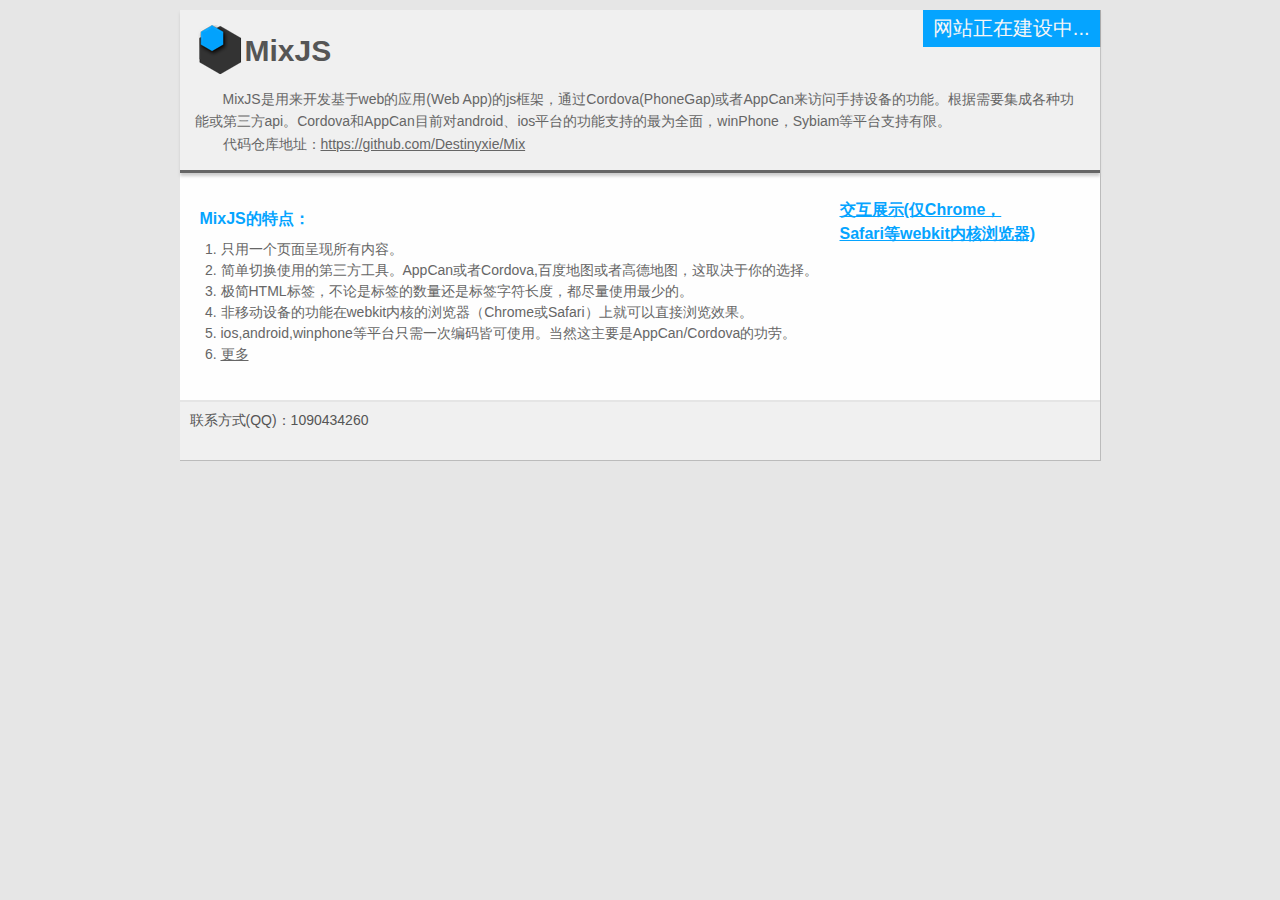
<file: index.html>
<!DOCTYPE html PUBLIC "-//W3C//DTD XHTML 1.0 Transitional//EN" "http://www.w3.org/TR/xhtml1/DTD/xhtml1-transitional.dtd">
<head>
<meta http-equiv="Content-Type" content="text/html; charset=utf-8" />
<title>MixJS - Web App js framework work with Cordova(PhoneGap) or AppCan</title>
<meta name="keywords" content="webapp,javascript,jsframework,cordova,appcan,android,ios,winphone">
<link rel="stylesheet" href="css/index.css"/>
</head>
<body>
	<div id="wrap">
		<div id="head">
			<h3>MixJS</h3>
			<div class="buid">网站正在建设中...</div>
			<p>MixJS是用来开发基于web的应用(Web App)的js框架，通过Cordova(PhoneGap)或者AppCan来访问手持设备的功能。根据需要集成各种功能或第三方api。Cordova和AppCan目前对android、ios平台的功能支持的最为全面，winPhone，Sybiam等平台支持有限。</p>
			<p>代码仓库地址：<a target='blank' href='https://github.com/Destinyxie/Mix'>https://github.com/Destinyxie/Mix</a></p>
		</div>
		<div id="cont" class="clear">
			<div id="cons">
				<h3>MixJS的特点：</h3>
				<ol>
					<li>只用一个页面呈现所有内容。</li>
					<li>简单切换使用的第三方工具。AppCan或者Cordova,百度地图或者高德地图，这取决于你的选择。</li>
					<li>极简HTML标签，不论是标签的数量还是标签字符长度，都尽量使用最少的。</li>
					<li>非移动设备的功能在webkit内核的浏览器（Chrome或Safari）上就可以直接浏览效果。</li>
					<li>ios,android,winphone等平台只需一次编码皆可使用。当然这主要是AppCan/Cordova的功劳。</li>
					<li class="more">更多</li>
				</ol>
			</div>
			<h3 id="emul">交互展示(仅Chrome，Safari等webkit内核浏览器)</h3>
			<div class="frame">
			</div>
		</div>
		<div id="foot">
			联系方式(QQ)：1090434260
		</div>
	</div>
</body>
<script src="js/jquery-1.8.3.min.js"></script>
<script src="js/index.js"></script>
</html>
</file>
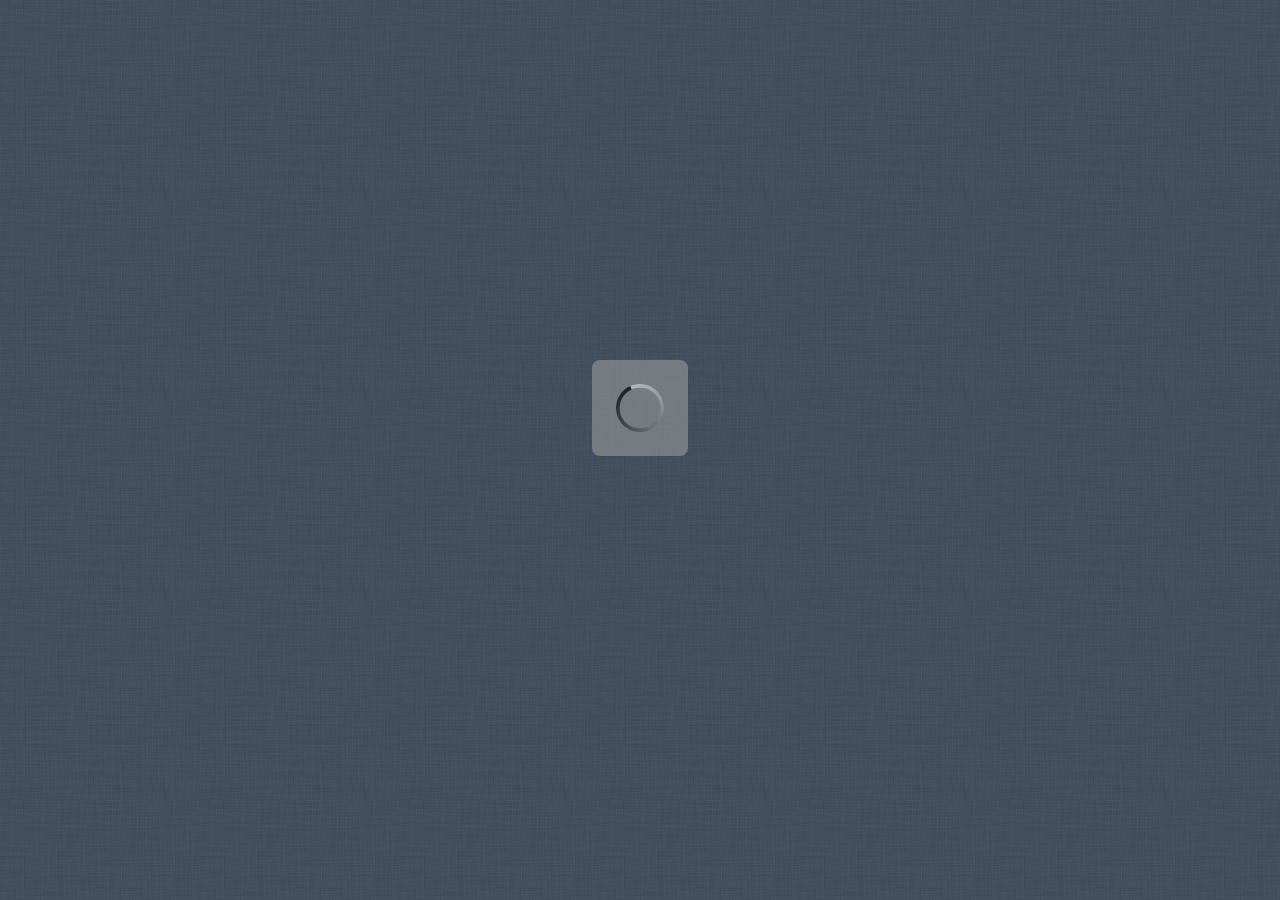
<file: adi/index.html>
<!DOCTYPE html>
<html>
    <head>
        <title>111</title>
        <meta charset="utf-8">
        <meta name="viewport" content="target-densitydpi=device-dpi, width=device-width, initial-scale=1, user-scalable=no, minimum-scale=1.0, maximum-scale=1.0">
        <meta name="apple-mobile-web-app-capable" content="yes">
		<meta name="apple-mobile-web-app-status-bar-style" content="black">
		<link rel="stylesheet" href="css/adidas-min.css">
    </head>
    
    <body class="um-vp c-wh bg">
		<div id="pageWraper" class="up ub ub-ver" >
		</div>
    </body>
	<script src="js/adidas-min.js"></script>
	<script src="http://api.map.baidu.com/api?v=1.3" type="text/javascript"></script>
</html>
</file>
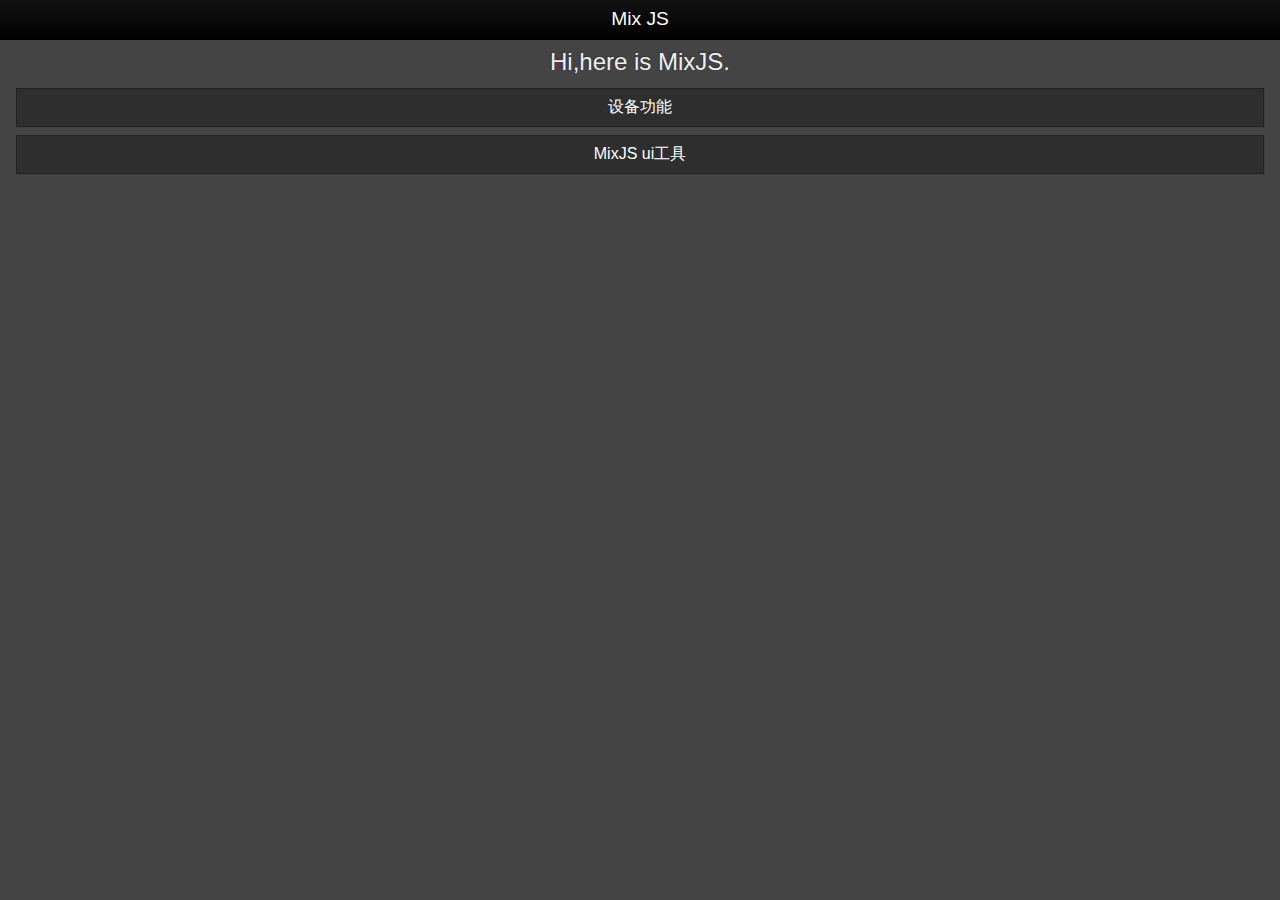
<file: mix.html>
<!DOCTYPE html>
<html>
<head>
<meta http-equiv="Content-Type" content="text/html; charset=utf-8" />
<title>MixJS - Web App js framework work with Cordova(PhoneGap) or AppCan</title>
<meta name="keywords" content="webapp,javascript,jsframework,cordova,appcan,android,ios,winphone">
<meta name="viewport" content="target-densitydpi=device-dpi, width=device-width, initial-scale=1, user-scalable=no, minimum-scale=1.0, maximum-scale=1.0">
<meta name="apple-mobile-web-app-capable" content="yes">
<meta name="apple-mobile-web-app-status-bar-style" content="black-translucent">
<link rel="stylesheet" href="css/5c7518c6.main.css"/>
<script src="js/67c5663d.main.built.js"></script>
</head>
<body>
<b id="page"></b>
</body>
</html>
</file>
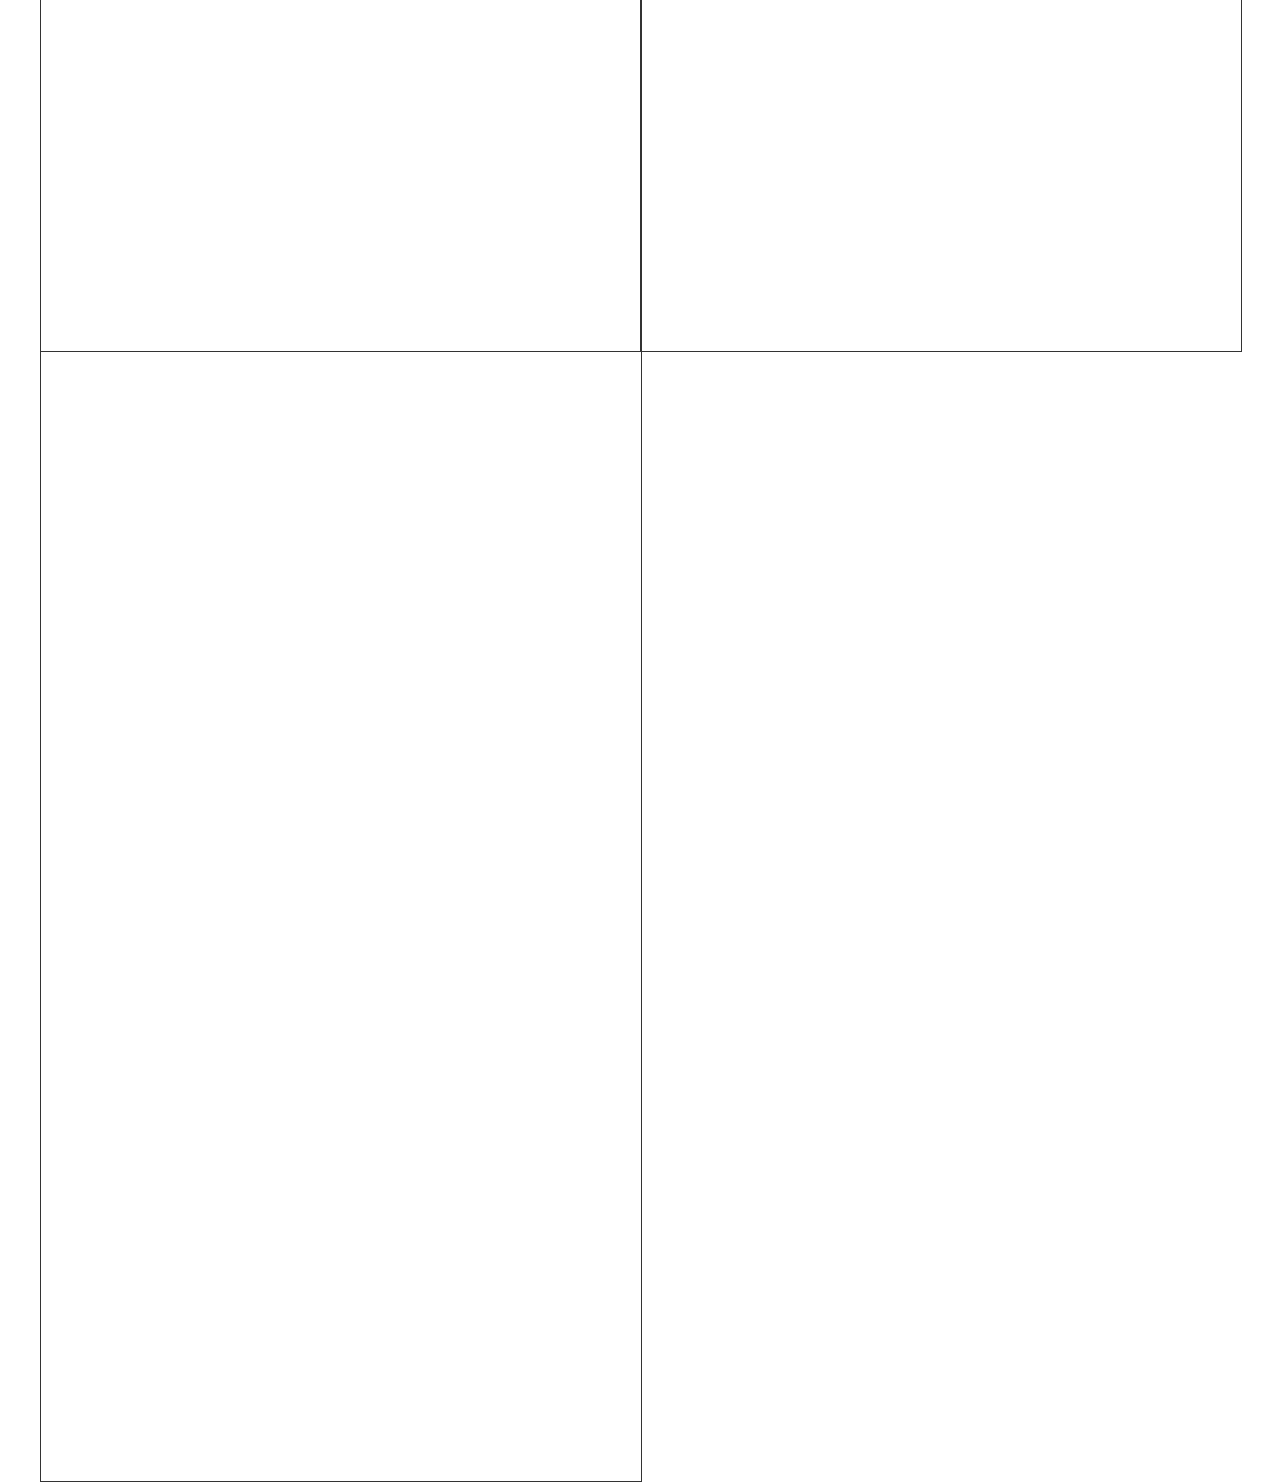
<file: bp/index-f.html>
<!DOCTYPE HTML>
<html class="page_index">
<head>
	<meta http-equiv="Content-Type" content="text/html; charset=utf-8">
	<title></title>
	<style type="text/css">
		*{margin: 0;padding: 0}
		html,body{height: 100%}
		.wrap{width: 1200px;margin: 0 auto;position: relative;}
		iframe{position: absolute;top:-550px;border: 1px solid #333;z-index: 2;}
		#if2{left: 600px;top: -500px;}
		#if3{top: -20px;z-index:1;}
	</style>
</head>
<body>
<div class="wrap">
	<iframe id="if1" src="http://esf.sh.soufun.com/house/a21/" width="600" height="900"></iframe>
	<iframe id="if2" src="http://sh.58.com/fengxiansh/ershoufang/0/" width="600" height="850"></iframe>
	<iframe id="if3" src="http://sh.ganji.com/fang5/fengxian/a1/" width="600" height="1500"></iframe>
</div>
<script type="text/javascript">
	function $(id) {
		return document.getElementById(id);
	}
	setInterval(function(){
		$('if1').src="http://esf.sh.soufun.com/house/a21/";
		$('if2').src="http://sh.58.com/fengxiansh/ershoufang/0/";
		$('if3').src="http://sh.ganji.com/fang5/fengxian/a1/";
	},10000);
</script>
</body>
</html>
</file>
<file: css/index.css>
/*common style*/
*{
	padding: 0;
	margin: 0;
}
body{
	font-size: 16px;
	font-family: Microsoft YaHei,Helvetica,Arial,Georgia, sans-serif;
	background: #e6e6e6;
	color: #333;
	padding: 10px 0;
}
.clear:before, .clear:after {
	content:"";
	display:table;
}
.clear:after,.clear:before {
	clear:both;
}
.clear {
	zoom:1; /* IE < 8 */
}
h3{
	font-size: 16px
}

/*layout*/
#wrap{
	position: relative;
	width: 920px;
	margin: 0 auto;
	background: #fefefe;
	border-right: 1px solid #bbb;
	border-bottom: 1px solid #bbb;
}
#head{
	position: relative;
	border-bottom: 3px solid #666;
	padding: 15px;
	-webkit-box-shadow: 0 3px 3px #ccc;
	-moz-box-shadow: 0 3px 3px #ccc;
	box-shadow: 0 3px 3px #ccc;
	background: #f0f0f0 url(../image/icon_m.png) no-repeat 15px 15px;
}
#head h3{
	color: #555;
	font-size: 30px;
	padding: 9px 0 20px 50px;
}
#head .buid{
	position: absolute;
	right: -1px;
	top: 0;
	border-right: 1px solid #aaa;
	color: #f6f6f6;
	padding: 5px 10px;
	background: #05a4ff;
	font-size: 20px;
}
#head p{
	color: #666;
	font-size: 14px;
	line-height: 1.6em;
	text-indent: 2em;
}
#head a{
	color: #666;
}
#head a:hover{
	color: #444;
}
#cont{
	padding: 25px 10px
}
#cont h3{
	color: #05a4ff;
	padding-bottom: 10px;
}
#cont b{
	padding: 0 5px;
	font-size: 18px;
}
#cons{
	float: left;
	width: 630px;
	margin: 10px;
	line-height: 1.5em;
	color: #666;
	font-size: 14px;
}
#emul{
	cursor: pointer;
	text-decoration: underline;
	float: left;
	line-height: 1.5em;
	width: 200px;
}
#emul:hover{
	color: #0584ff;
}
#cons ol{
	padding-left: 1.5em;
}
#cons .more{
	text-decoration: underline;
	cursor: pointer;
}
#cons .more:hover{
	color: #444;
}
#cont .frame{
	position: absolute;
	opacity: 0;
	width: 300px;
	height: 540px;
	padding: 30px 20px;
	background: #999;
	-webkie-border-radius: 30px;
	-moz-border-radius: 30px;
	border-radius: 30px;
	border: 3px solid #444;
	-webkit-box-shadow: 2px 2px 10px #888;
	-moz-box-shadow: 2px 2px 10px #888;
	box-shadow: 2px 2px 10px #888;
	cursor: move;
	left: 290px;
	top: -600px;
}
#cont .frame_mask{
	position: absolute;
	width: 300px;
	height: 340px;
	padding-top: 200px;
	left: 20px;
	top: 30px;
	color: #fff;
	text-align: center;
	font-size: 16px;
	line-height: 2em;
	overflow: hidden;
	background: #555 url(../image/icon.png) no-repeat 50% 20%;
}
#cont iframe{
	width: 100%;
	height: 100%;
	border: 1px solid #bbb;
	border-top-color: #666;
	border-left-color: #666;
}
#foot{
	color: #555;
	background: #f0f0f0;
	border-top: 2px solid #e5e5e5;
	font-size: 14px;
	padding: 10px 10px 30px;
}
</file>
<file: adi/css/adidas-min.css>
*{margin:0;padding:0;}div{outline:0!important;-webkit-text-size-adjust:none;-webkit-tap-highlight-color:rgba(0,0,0,0);position:relative;}ul,li{list-style:none;}.uc-tl{-webkit-border-top-left-radius:.6em;border-top-left-radius:.6em;}.uc-tr{-webkit-border-top-right-radius:.6em;border-top-right-radius:.6em;}.uc-bl{-webkit-border-bottom-left-radius:.6em;border-bottom-left-radius:.6em;}.uc-br{-webkit-border-bottom-right-radius:.6em;border-bottom-right-radius:.6em;}.uc-t{-webkit-border-top-left-radius:.6em;border-top-left-radius:.6em;-webkit-border-top-right-radius:.6em;border-top-right-radius:.6em;}.uc-b{-webkit-border-bottom-left-radius:.6em;border-bottom-left-radius:.6em;-webkit-border-bottom-right-radius:.6em;border-bottom-right-radius:.6em;}.uc-r{-webkit-border-top-right-radius:.6em;border-top-right-radius:.6em;-webkit-border-bottom-right-radius:.6em;border-bottom-right-radius:.6em;}.uc-l{-webkit-border-top-left-radius:.6em;border-top-left-radius:.6em;-webkit-border-bottom-left-radius:.6em;border-bottom-left-radius:.6em;}.uc-a{-webkit-border-radius:.6em;border-radius:.6em;}.uc-n{-webkit-border-radius:0;border-radius:0;}.uc-tl1{-webkit-border-top-left-radius:.3em;border-top-left-radius:.3em;}.uc-tr1{-webkit-border-top-right-radius:.3em;border-top-right-radius:.3em;}.uc-bl1{-webkit-border-bottom-left-radius:.3em;border-bottom-left-radius:.3em;}.uc-br1{-webkit-border-bottom-right-radius:.3em;border-bottom-right-radius:.3em;}.uc-t1{-webkit-border-top-left-radius:.3em;border-top-left-radius:.3em;-webkit-border-top-right-radius:.3em;border-top-right-radius:.3em;}.uc-b1{-webkit-border-bottom-left-radius:.3em;border-bottom-left-radius:.3em;-webkit-border-bottom-right-radius:.3em;border-bottom-right-radius:.3em;}.uc-r1{-webkit-border-top-right-radius:.3em;border-top-right-radius:.3em;-webkit-border-bottom-right-radius:.3em;border-bottom-right-radius:.3em;}.uc-l1{-webkit-border-top-left-radius:.3em;border-top-left-radius:.3em;-webkit-border-bottom-left-radius:.3em;border-bottom-left-radius:.3em;}.uc-a1{-webkit-border-radius:.3em;border-radius:.3em;}.uc-a3{-webkit-border-radius:.4em;border-radius:.4em;}.uc-a2{-webkit-border-radius:1.2em;border-radius:1.2em;}.uc-tl,.uc-tr,.uc-bl,.uc-br,.uc-t,.uc-b,.uc-r,.uc-l,.uc-a,.uc-n,.uc-tl1,.uc-tr1,.uc-bl1,.uc-br1,.uc-t1,.uc-b1,.uc-r1,.uc-l1,.uc-a1,.uc-a2,,.uc-a3{-webkit-background-clip:padding-box;background-clip:padding-box;}.us{-webkit-box-shadow:0 1px 4px rgba(0,0,0,.3);box-shadow:0 1px 4px rgba(0,0,0,.3);}.us1{-webkit-box-shadow:0 1px 4px rgba(120,120,120,.3);box-shadow:0 1px 4px rgba(120,120,120,.3);}.us-i{-webkit-box-shadow:inset 0 2px 3px rgba(0,0,0,.4);box-shadow:inset 0 2px 3px rgba(0,0,0,.4);}.uts{text-shadow:0 2px 2px #000;}.um,.um body{height:100%;padding:0;margin:0;}.um-vp{margin:0;padding:0;overflow-x:hidden;-webkit-text-size-adjust:none;-webkit-tap-highlight-color:rgba(0,0,0,0);-webkit-user-select:none;}.um-vp .up{top:0;left:0;width:100%;min-height:100%;max-height:100%;position:absolute;border:0;}.uh,.uf{display:block;width:100%;}.up .uh,.up .uf{position:relative;}.uh .ut,.uf .ut{padding:.6em 1em .8em;margin:0;}.ufl{float:left!important;}.ufr{float:right!important;}.ulev2{font-size:1.4em!important;}.ulev1{font-size:1.2em!important;}.ulev0{font-size:1.0em!important;}.ulev-1{font-size:.8em!important;}.ulev-2{font-size:.6em!important;}.ulim{max-width:5em;text-overflow:ellipsis;white-space:nowrap;overflow:hidden;}.uinl{display:inline-block;position:relative;}.uinn{padding:.5em;margin:0;}.uinn1{padding:0 .5em;margin:0;}.uinn2{padding:.5em 1em;margin:0;}.uinn3{padding:.2em;margin:0;}.uinn4{padding:0 .2em;margin:0;}.uinn5{padding:.75em .5em;margin:0;}.umh1{min-height:1em;}.umh2{min-height:1.2em;}.umh3{min-height:1.5em;}.umh4{min-height:2em;}.umh5{min-height:3em;}.umh6{min-height:4em;}.umh7{min-height:1.8em;}.umw1{min-width:1em;}.umw2{min-width:2em;}.umw3{min-width:3em;}.umw4{min-width:4em;}.tx-l{text-align:left;}.tx-r{text-align:right;}.tx-c{text-align:center;}.ut-s{text-overflow:ellipsis;overflow:hidden;white-space:nowrap;outline:0!important;}.uba{border:1px solid;}.uba1{border:2px solid;}.uba2{border:3px solid;}.ubt{border-top:1px solid;}.ubb{border-bottom:1px solid;}.ubl{border-left:1px solid;}.ubr{border-right:1px solid;}.uhide{display:none!important;}.umar-b{margin-bottom:.4em;}.umar-t{margin-top:.4em;}.umar-l{margin-left:.4em;}.umar-r{margin-right:.4em;}.umar-a{margin:.4em;}.uof{overflow:hidden;}.uof-x{overflow-x:hidden;}.uof-y{overflow-y:hidden;}.uabs{position:absolute;left:0;top:0;}.ub{display:-webkit-box!important;display:box!important;position:relative;}.ub-rev{-webkit-box-direction:reverse;box-direction:reverse;}.ub-fh{width:100%;}.ub-fv{height:100%;}.ub-con{position:absolute;width:100%;height:100%;}.ub-ac{-webkit-box-align:center;box-align:center;}.ub-ae{-webkit-box-align:end;box-align:end;}.ub-pc{-webkit-box-pack:center;box-pack:center;}.ub-pe{-webkit-box-pack:end;box-pack:end;}.ub-pj{-webkit-box-pack:justify;box-pack:justify;}.ub-ver{-webkit-box-orient:vertical;box-orient:vertical;}.ub-f1{position:relative;-webkit-box-flex:1;box-flex:1;}.ub-f2{position:relative;-webkit-box-flex:2;box-flex:2;}.ub-f3{position:relative;-webkit-box-flex:3;box-flex:3;}.ub-f4{position:relative;-webkit-box-flex:4;box-flex:4;}.ub-img{-webkit-background-size:contain;background-size:contain;background-repeat:no-repeat;background-position:center;}.ub-img1{-webkit-background-size:cover;background-size:cover;background-repeat:no-repeat;background-position:center;}.ub-img2{background-repeat:repeat-x;background-size:auto 100%;}.ub-img3{background-repeat:repeat-y;background-size:100% auto;}.ub-img4{-webkit-background-size:100% auto;background-size:100% auto;background-repeat:no-repeat;background-position:center;}.ub-img5{-webkit-background-size:auto 100%;background-size:auto 100%;background-repeat:no-repeat;background-position:center;}.ub-img6{background-repeat:no-repeat;background-position:center;}body{font-family:'Microsoft YaHei';color:#FFF;background:#ecf0f3;}h1,h2,h3,h4,h5,h6{font-weight:normal;}.pr{position:relative;}.pa{position:absolute;}input,textarea{outline:none;font-family:'Microsoft YaHei';}img{vertical-align:top;border:none;}strong{font-weight:normal;}.clearfix:before,.clearfix:after{content:"";display:table;}.clearfix:after{clear:both;}.clearfix{zoom:1;}.uinput input,.uinput textarea,.uinput input:active{margin:0;border:0;width:100%;height:100%;-webkit-appearance:none;background-color:transparent;-webkit-tap-highlight-color:rgba(0,0,0,0);outline:none;text-decoration:none;font-size:1em;display:block;}#content{overflow:hidden;}#content>div{width:100%;}.warp,.trade_list{padding:0 .4em;}#header{color:#FFF;height:2.750em;background:-webkit-linear-gradient(top,#4e9cd9,#3a78c3);background:-webkit-gradient(linear,center top,center bottom,from(#4e9cd9),to(#3a78c3));text-shadow:-1px -1px 1px #235487;}#header h1{font-size:1.250em;padding-top:.5em;}.header_btn{height:2em;min-width:1.917em;padding:0 .833em;background:-webkit-linear-gradient(top,#4d9de6,#3477c2);background:-webkit-gradient(linear,center top,center bottom,from(#4d9de6),to(#3477c2));border:1px solid #18549a;-webkit-border-radius:6px;-webkit-box-shadow:inset 0 0 2px rgba(255,255,255,.8),1px 1px 1px rgba(0,0,0,.1);position:absolute;top:.7em;font:normal .833em/2em 'Microsoft YaHei';z-index:10;}.header_btn:active{background:-webkit-linear-gradient(top,#3377c1,#4e9fe8);background:-webkit-gradient(linear,center top,center bottom,from(#3377c1),to(#4e9fe8));}.header_btn img{width:1.769em;}.header_left{left:10px;}.header_right{right:10px;}.header_btn .head_switch{width:.8em;margin:.4em 0 0 .2em;}#footer{background:-webkit-linear-gradient(top,#2c2c2c,#111);background:-webkit-gradient(linear,center top,center bottom,from(#2c2c2c),to(#111));}#nav li{text-align:center;float:left;font-size:.750em;color:#aaa;padding:.3em 0 .2em;}.nav_ico{height:100%;padding-top:2.333em;background-size:2.4em;}#nav li .nav_ico{background-position:top center;background-repeat:no-repeat;}#nav li:first-child .nav_ico{background-image:url(images/prdouct_ico.png);}#nav li:nth-child(2) .nav_ico{background-image:url(images/map_ico.png);}#nav li:nth-child(3) .nav_ico{background-image:url(images/doing_ico.png);}#nav li:last-child .nav_ico{background-image:url(images/more_ico.png);}#nav li.active,#nav li.select{background:-webkit-linear-gradient(top,#121212,#393939);background:-webkit-gradient(linear,center top,center bottom,from(#121212),to(#393939));}#nav li.active:first-child .nav_ico,#nav li.select:first-child .nav_ico{background-image:url(images/prdouct_ico_active.png);color:#51aae6;}#nav li.active:nth-child(2) .nav_ico,#nav li.select:nth-child(2) .nav_ico{background-image:url(images/map_ico_active.png);color:#51aae6;}#nav li.active:nth-child(3) .nav_ico,#nav li.select:nth-child(3) .nav_ico{background-image:url(images/doing_ico_active.png);color:#51aae6;}#nav li.active:last-child .nav_ico,#nav li.select:last-child .nav_ico{background-image:url(images/more_ico_active.png);color:#51aae6;}#nav li.keep_ico .nav_ico{background-image:url(images/keep_ico.png);}#nav li.chat_ico .nav_ico{background-image:url(images/chat_ico.png);}#nav li.share_ico .nav_ico{background-image:url(images/share_ico.png);}#nav li.keep_ico.active .nav_ico,#nav li.keep_ico.select .nav_ico{background-image:url(images/keep_ico_active.png);}#nav li.chat_ico.active .nav_ico,#nav li.chat_ico.select .nav_ico{background-image:url(images/chat_ico_active.png);}#nav li.share_ico.active .nav_ico,#nav li.share_ico.select .nav_ico{background-image:url(images/share_ico_active.png);}#nav li .has{position:absolute;bottom:.7em;right:.5em;}.bg{background:url(images/bg.jpg);}.login_box{margin:1.938em auto 0;width:90%;padding:.8em 0;position:relative;background:-webkit-linear-gradient(top,#1ba6dd,#126ab9);background:-webkit-gradient(linear,center top,center bottom,from(#1ba6dd),to(#126ab9));border:1px solid #00599b;-webkit-border-radius:5px;-webkit-box-shadow:inset 0 1px 1px #4dccec;border:4px solid rgba(17,67,115,0.5);-webkit-background-clip:padding-box;}.login_box::after{width:100%;height:100%;position:absolute;-webkit-border-radius:5px;content:" ";background:url(images/login_bg.png) repeat-x;opacity:.5;left:0;top:0;z-index:1;}.login_h .login_bg{height:14.3em;}.login_h .login_box{height:13.2em;}.login_h .login_box::after{height:14em;}.login_input{width:91%;margin:0 auto;padding:.467em 0;font-size:1.125em;position:relative;z-index:2;text-shadow:-1px -1px 1px #235487;}.login_text{font-size:.722em;padding:.6em .3em;background:#FFF;border:1px solid #1c76bc;-webkit-border-radius:4px;-webkit-box-shadow:inset 2px 2px 3px #ccc,2px 2px 3px #1a77b9;}.login_more{width:92%;margin:2.688em auto 0;text-align:center;text-shadow:-1px -1px 1px #333;font-weight:normal;padding-bottom:2em;}.login_more h3{font-size:1.125em;background-image:url(images/login_line.png);background-repeat:no-repeat;background-position:center bottom;background-size:100% 2px;padding-bottom:.667em;}.login_more li{font-size:.750em;-webkit-border-radius:3px;-webkit-box-shadow:2px 2px 3px rgba(0,0,0,.3);text-shadow:0;margin:1.333em .35em 0;}.login_more li img{width:2.3em;vertical-align:middle;}.login_more li strong{vertical-align:middle;}.login_more li:first-child{background:-webkit-linear-gradient(top,#208bcf,#1d74bd);background:-webkit-gradient(linear,center top,center bottom,from(#208bcf),to(#1d74bd));}.login_more li:nth-child(2){background:-webkit-linear-gradient(top,#48b8dd,#36a9d3);background:-webkit-gradient(linear,center top,center bottom,from(#48b8dd),to(#36a9d3));}.login_more li:last-child{background:-webkit-linear-gradient(top,#d83e24,#cf321d);background:-webkit-gradient(linear,center top,center bottom,from(#d83e24),to(#cf321d));}.login_more li:first-child:active{background:-webkit-linear-gradient(top,#1d74bd,#208bcf);background:-webkit-gradient(linear,center top,center bottom,from(#1d74bd),to(#208bcf));}.login_more li:nth-child(2):active{background:-webkit-linear-gradient(top,#36a9d3,#48b8dd);background:-webkit-gradient(linear,center top,center bottom,from(#36a9d3),to(#48b8dd));}.login_more li:last-child:active{background:-webkit-linear-gradient(top,#cf321d,#d83e24);background:-webkit-gradient(linear,center top,center bottom,from(#cf321d),to(#d83e24));}.go_login{padding:1em 0 2em;}.go_login strong{background:-webkit-linear-gradient(top,#21aee4,#126cbb);background:-webkit-gradient(linear,center top,center bottom,from(#21aee4),to(#126cbb));border:1px solid #1379c1;-webkit-box-shadow:inset 0 1px 1px #4acaed;font-size:1.125em;padding:.2em 0;width:38%;text-align:center;margin:0 auto;display:block;-webkit-border-radius:4px;text-shadow:-1px -1px 1px #0a5381;font-weight:normal;}.go_login strong:active{background:-webkit-linear-gradient(top,#146fbd,#20ade2);background:-webkit-gradient(linear,center top,center bottom,from(#146fbd),to(#20ade2));}.login_enter{width:45%;margin:.2em auto 0;text-align:center;padding:.4em 0;background:-webkit-linear-gradient(top,#e4eaf0,#c4cdd4);background:-webkit-gradient(linear,center top,center bottom,from(#e4eaf0),to(#c4cdd4));border:3px solid #1164a5;-webkit-border-radius:3px;font-size:1.125em;color:#4a4a4a;text-shadow:1px 1px 1px #FFF;-webkit-border-radius:8px;font-family:'Microsoft YaHei';font-weight:600;-webkit-box-shadow:inset 0 2px 2px #FFF,inset 0 -2px 2px #668395;z-index:2;}.login_enter:active{background:-webkit-linear-gradient(top,#c1cad1,#d9e1e7);background:-webkit-gradient(linear,center top,center bottom,from(#c1cad1),to(#d9e1e7));-webkit-box-shadow:inset 0 -2px 2px #6e92a8;}.switch{position:absolute;top:0;width:100%;}.switch_img img{width:100%;}.switch_number{position:absolute;bottom:.2em;left:40%;}.switch_number li{width:.5em;height:.5em;background:#FFF;-webkit-border-radius:.25em;margin:0 .2em;}.switch_number li.active{background:#3c7bc5;}.new_list_box{width:99%;margin:0 auto;}.new_list{padding:2px;border:1px solid #ddd;margin:1px;position:relative;}.new_list .new_class,.new_list .new_price{position:absolute;left:0;bottom:0;z-index:;width:100%;text-align:center;font-size:.875em;background:rgba(0,0,0,.5);}.new_list_img img{width:100%;}.new_list .new_price{width:auto;left:auto;right:0;font-size:.750em;padding:0 .2em;}.product_nav{background:-webkit-linear-gradient(top,#2c2c2c,#111);background:-webkit-gradient(linear,center top,center bottom,from(#2c2c2c),to(#111));height:2.333em;line-height:2.333em;font-size:.750em;}.product_nav li{float:left;color:#fff;width:20%;text-align:center;background:url(images/sale_line.png) no-repeat center right;background-size:2px 1em;}.product_nav li:last-child{background:none;}.product_nav li.active,.product_nav li:active,.product_nav li.select{background:#394f70;}#poduct_img img{width:100%;}.system_box li{background:-webkit-linear-gradient(top,#fbfbfb,#f5f4f2);background:-webkit-gradient(linear,center top,center bottom,from(#fbfbfb),to(#f5f4f2));color:#414852;border-bottom:1px solid #ccd4db;font-size:.86em;padding:.750em;}.system_box .sysem_time{font-size:.875em;padding-top:.4em;display:inline-block;}.more_box li,.id_box li,.coupon_list li{background:url(images/more_line.png) no-repeat center bottom,-webkit-linear-gradient(top,#fbfbfb,#f5f4f2);background:url(images/more_line.png) no-repeat center bottom,-webkit-gradient(linear,center top,center bottom,from(#fbfbfb),to(#f5f4f2));background-size:100% 1px,100% 100%;color:#1b1b1b;font-size:1.125em;padding:.750em;}.more_ico{vertical-align:middle;width:.5em;}.more_blue{color:#0169ac;}.more_red,#nav li .has{color:#FFF;background:-webkit-linear-gradient(top,#f95f42,#d22911);background:-webkit-gradient(linear,center top,center bottom,from(#f95f42),to(#d22911));-webkit-border-radius:2em;padding:0 .5em;margin-left:5px;}.integral_title{font-size:1.500em;padding:.833em;color:#39414b;}.integral_list{background:url(images/more_line.png) no-repeat center top,-webkit-linear-gradient(top,#fbfbfb,#f5f4f2);background:url(images/more_line.png) no-repeat center top,-webkit-gradient(linear,center top,center bottom,from(#fbfbfb),to(#f5f4f2));padding:.750em;font-size:1.500em;text-align:center;color:#39414b;}.password{font-size:1.1em;}.id_email_box{width:96%;margin:0 auto;}.id_email_box h2{font-size:1em;color:#39414b;padding:.5em 0;}.id_email{margin-bottom:.938em;}.id_email_input{background:#d3dce3;-webkit-box-shadow:inset 1px 1px 1px #8c9fae,1px 1px 1px #FFF;-webkit-border-radius:4px;margin-right:.5em;padding:0 .2em;color:#39414b;}.id_email_input input{padding:.4em 0;}.id_email_btn{background:-webkit-linear-gradient(top,#21aee4,#126cbb);background:-webkit-gradient(linear,center top,center bottom,from(#21aee4),to(#126cbb));border:1px solid #1379c1;-webkit-box-shadow:inset 0 1px 1px #4acaed;font-size:.938em;padding:.35em 1em;text-align:center;-webkit-border-radius:4px;text-shadow:-1px -1px 1px #0a5381;color:#FFF;}.id_email_btn:active{background:-webkit-linear-gradient(top,#126cbb,#21aee4);background:-webkit-gradient(linear,center top,center bottom,from(#126cbb),to(#21aee4));}.share_box h3{font-size:1.125em;background:#FFF;text-align:center;color:#39414b;padding:.222em 0;border-bottom:1px solid #f5f5f6;}.id_box li{font-size:1em;}.email_ico{width:1.4em;height:1.4em;margin-right:.4em;}.email_ico img{width:100%;}.black_form{width:3.000em;height:1.250em;}.black_form span{position:relative;display:block;}.black_form span label,input[type="checkbox"]+label em{position:absolute;display:block;cursor:pointer;}input[type="checkbox"]{position:absolute;display:block;width:100%;height:100%;top:0;left:0;margin:0;cursor:pointer;}input[type="checkbox"]+label:after,input[type="checkbox"]+label:before{position:absolute;display:block;content:"";}span.check input[type="checkbox"]+label em,span.check_active input[type="checkbox"]+label em{width:1.250em;height:1.250em;border-radius:6.5em;background:-webkit-linear-gradient(top,#d6d7d7,#f1f2f3);background:-webkit-gradient(linear,center top,center bottom,from(#d6d7d7),to(#f1f2f3));border:1px solid #959ca9;margin-left:1.7em;z-index:2;-webkit-transition:.3s;}span.check input[type="checkbox"]:checked+label em{margin-left:-1px;}span.check input[type="checkbox"]+label,span.check_activer input[type="checkbox"]+label{width:3.000em;height:1.375em;border-radius:11px;border:1px solid #939cac;background:-webkit-linear-gradient(top,#5bc1fc,#479fd2);background:-webkit-gradient(linear,center top,center bottom,from(#5bc1fc),to(#479fd2));background-size:100% 100%,200% 100%;background-position:0 0,60px 0;-webkit-transition:.3s;}span.check input[type="checkbox"]:checked+label,span.check_active input[type="checkbox"]:checked+label{background-position:0 0,0 0;background:-webkit-linear-gradient(top,#eef0f1,#c3c4c5);background:-webkit-gradient(linear,center top,center bottom,from(#eef0f1),to(#c3c4c5));}span.check input[type="checkbox"]+label:after{content:attr(data-on);top:0;left:0;color:#fff;text-shadow:0 1px 0 #337ca7;font-size:.625em;line-height:2.200em;padding-left:.8em;}span.check input[type="checkbox"]:checked+label:after{content:attr(data-off);color:#566d7e;text-shadow:0 1px 0 #ecf2ef;padding-left:2.5em;}span.check_active input[type="checkbox"]:checked+label em{margin-left:1.7em;}span.check_active input[type="checkbox"]+label em{margin-left:-1px;}span.check_active input[type="checkbox"]+label{background:-webkit-linear-gradient(top,#eef0f1,#c3c4c5);background:-webkit-gradient(linear,center top,center bottom,from(#eef0f1),to(#c3c4c5));}span.check_active input[type="checkbox"]:checked+label{background:-webkit-linear-gradient(top,#5bc1fc,#479fd2);background:-webkit-gradient(linear,center top,center bottom,from(#5bc1fc),to(#479fd2));}span.check_active input[type="checkbox"]+label:after{content:attr(data-off);color:#566d7e;text-shadow:0 1px 0 #ecf2ef;padding-left:2.5em;}span.check_active input[type="checkbox"]:checked+label:after{content:attr(data-on);top:0;left:0;color:#fff;text-shadow:0 1px 0 #337ca7;font-size:.625em;line-height:2.200em;padding-left:.8em;}.comment_box{padding-top:.2em;}.comment_title{font-size:.750em;background:#4d90d6;padding:.3em .4em;}.comment_box h2{margin-bottom:.667em;}.comment_list li{background:#fff;color:#4a4a4a;border-bottom:1px solid #cad9e5;padding:.667em;font-size:.750em;margin-bottom:.8em;}.comment_name{font-size:1.333em;}.comment_name span{color:#256ab8;}.comment_time strong{color:#b7b7b7;}.comment_text{padding-top:.7em;}.comment_more{width:.8em;padding:.4em 0 0 .3em;}.comment_more img{width:100%;}.comment_input,.opinion_input{margin:.4em auto 0;background:#FFF;border:1px solid #c2c3c3;-webkit-border-radius:5px;padding:.3em;font-size:1em;color:#959696;height:8.556em;}.limit{text-align:right;width:92%;margin:0 auto;color:#979797;font-size:.875em;}.limit span{color:#4e4e4e;}.coupon_list li{font-size:1em;padding:1.13em .813em;}.coupon_pic{width:5.000em;height:3.625em;padding:2px;background:#FFF;-webkit-box-shadow:0 0 2px #dedede;margin-right:.8em;}.coupon_pic img{width:100%;height:100%;}.coupon_info h2{font-size:.938em;color:#000;}.coupon_text{padding-top:.35em;font-size:.750em;color:#62717c;}.opinion_title{font-size:1.125em;color:#39414b;margin:.4em auto 0;}.opinion_input{height:2em;}.about_text,.about_logo{width:93%;margin:0 auto;}.about_logo{background:url(images/about_bg.png) no-repeat center bottom;background-size:100%;text-align:center;padding:1.5em 0 .5em;}.about_logo img{width:8.875em;}.about_text{-webkit-border-radius:5px;line-height:1.7em;padding:1em 0;background:#FFF;color:#39414b;font-size:.750em;}.about_text p{padding:0 1em .5em;text-indent:2em;}.product_img{margin:.4em auto;background:#FFF;border:1px solid #e1e1e1;position:relative;text-align:center;}.product_img img{width:100%;}.product_price{position:absolute;bottom:.278em;right:-0.2em;height:0;line-height:0;border:.7em solid #4d90d6;border-left:.7em solid transparent;text-align:center;color:white;}.product_price::after{height:1em;width:.2em;content:" ";overflow:hidden;background:#4d90d6;position:absolute;right:-.7em;bottom:-.85em;-webkit-transform:skewY(-30deg);}.product_info{border:1px solid #c8d3db;background:#d3dce3;-webkit-box-shadow:inset -1px -1px 1px #a6b6c2,1px 1px 1px #fff;font-size:.750em;color:#39414b;-webkit-border-radius:4px;padding:.667em 0;}.product_info p{padding:0 .667em;line-height:1.5em;}.product_comment{margin-top:.5em;}.trade_like{padding:.6em 0;}.trade_like .pic{width:7.125em;height:4.375em;overflow:hidden;padding:2px;border:1px solid #dadadb;margin-right:.3em;}.trade_like .pic img{width:100%;}.trade_like .info h2{font-size:.938em;color:#4e6379;}.trade_like_text{background:#FFF;-webkit-border-radius:5px;color:#6d6d6d;font-size:.750em;padding:.8em;margin-top:.3em;}.trade_like_text .trade_like_btn{font-size:1.250em;color:#FFF;text-shadow:-1px -1px 1px #39620c;background:-webkit-linear-gradient(top,#9ed042,#70b32f);background:-webkit-gradient(linear,center top,center bottom,from(#9ed042),to(#70b32f));border:1px solid #538b1d;-webkit-border-radius:2px;padding:.1em .2em;margin-left:.4em;-webkit-box-shadow:inset 0 1px 1px #c0e273,inset 0 -1px 1px #5a9326;}.trade_like_text .trade_like_btn:active{background:-webkit-linear-gradient(top,#70b32f,#9ed042);background:-webkit-gradient(linear,center top,center bottom,from(#70b32f),to(#9ed042));}.trade_map{float:right;background:-webkit-linear-gradient(top,#146dbc,#1b83cb);background:-webkit-gradient(linear,center top,center bottom,from(#146dbc),to(#1b83cb));color:#FFF;text-shadow:1px 1px 1px #07477a;-webkit-box-shadow:inset 0 3px 3px #074695;border:1px solid #0c558b;padding:.25em 1em;-webkit-border-radius:4px;margin:.3em .667em 0 0;}.trade_map:active{background:-webkit-linear-gradient(top,#1b83cb,#146dbc);background:-webkit-gradient(linear,center top,center bottom,from(#1b83cb),to(#146dbc));}.trade_tel_list{font-size:.750em;color:#8597a7;background-image:url(images/more_line.png);background-repeat:no-repeat;background-position:center bottom;background-size:100% 1px;padding:.9em 0;}.trade_tel_ico,.trade_tel_ico_a{background-size:1.3em;width:1.3em;height:1.3em;margin-right:.3em;}.trade_tel_ico{background:url(images/tel_ico.png) no-repeat;}.trade_tel_ico_a{background:url(images/prdouct_ico_a.png) no-repeat;}.trade_tel_list strong{color:#2d6189;}.trade_tel_list .comment_more{width:.6em;}.trade_comment,.trade_comment .comment_list li{margin:0;}.trade_list .trade_like{background-image:url(images/more_line.png);background-repeat:no-repeat;background-position:center bottom;background-size:100% 1px;}.trade_removing{margin-top:.3em;float:right;color:#777;background:url(images/removing.png) no-repeat 0 .2em;background-size:.9em;padding-left:1.3em;font-size:.75em;}.search{background:-webkit-linear-gradient(top,#484848,#292929);background:-webkit-gradient(linear,center top,center bottom,from(#484848),to(#292929));border-bottom:1px solid #505051;padding:.4em;}.search_input{background:-webkit-linear-gradient(top,#5c5e66,#353841);background:-webkit-gradient(linear,center top,center bottom,from(#5c5e66),to(#353841));border:1px solid #202020;-webkit-box-shadow:0 1px 1px #434242;-webkit-border-radius:1em;height:1.7em;font-size:.750em;}.search_input input{background:url(images/search.png) no-repeat 5px 4px;background-size:1em;padding-left:1.6em;color:#fafbfd;}.search_btn{background:-webkit-linear-gradient(top,#4e9de6,#3376c1);background:-webkit-gradient(linear,center top,center bottom,from(#4e9de6),to(#3376c1));border:1px solid #202020;-webkit-box-shadow:inset 0 0 1px #5089c9,inset 0 3px 3px #5089c9;font-size:.750em;color:#FFF;text-shadow:-1px -1px 1px #214f7f;margin-left:.667em;padding:.2em .8em;-webkit-border-radius:4px;}.search_btn:active{background:-webkit-linear-gradient(top,#3376c1,#4e9de6);background:-webkit-gradient(linear,center top,center bottom,from(#3376c1),to(#4e9de6));}.trolley{width:95%;height:1em;top:.4em;left:2.5%;border:1px solid #465260;background:-webkit-linear-gradient(top,#c9c9c9,#e3e3e3);background:-webkit-gradient(linear,center top,center bottom,from(#c9c9c9),to(#e3e3e3));-webkit-border-radius:1em;-webkit-box-shadow:2px 2px 2px #c1c4c8;position:absolute;z-index:100;}.trade_list_trolley{position:relative;top:0;left:0;margin:.4em auto;}.trolley_bg{background:-webkit-linear-gradient(top,#376db6,#5085bd);background:-webkit-gradient(linear,center top,center bottom,from(#376db6),to(#5085bd));height:1em;-webkit-border-radius:1em;}.trolley_btn{background:-webkit-linear-gradient(top,#d7d7d7,#f9f9f9);background:-webkit-gradient(linear,center top,center bottom,from(#d7d7d7),to(#f9f9f9));width:1.5em;height:1.5em;-webkit-border-radius:2em;-webkit-box-shadow:2px 2px 2px #747677,inset 0 0 1px #FFF;position:absolute;left:36%;top:-.3em;}.trolley_tips{background:-webkit-linear-gradient(top,#2b333a,#000406);background:-webkit-gradient(linear,center top,center bottom,from(#2b333a),to(#000406));border:1px solid #000;font-size:.750em;padding:.2em .5em;display:block;-webkit-border-radius:6px;-webkit-box-shadow:inset 0 1px 1px #6a7379;position:absolute;left:-60%;top:2.5em;z-index:3;}.trolley_tips::after{width:.5em;height:.5em;display:block;content:" ";background:#323a41;position:absolute;-webkit-transform:rotate(45deg);left:45%;top:-.25em;-webkit-box-shadow:0 -1px 1px #2b333a;}.BMapLabel{opacity:.7;border-width:0!important;padding:0!important;-webkit-box-shadow:1px 1px 3px #333;}.BMapLabel p{border:1px solid #333;font-size:1.3em;line-height:1.5em;padding:.1em .3em;}.BMapLabel p.active{color:#fff;background-color:#333;}.feed_more{color:#333;line-height:1.5em;border:1px solid #e7e7e8;border-right-color:#ccccce;border-bottom-color:#ccccce;margin:.5em 2em;padding:.3em 0;text-align:center;background:#ececed;text-align:center;-webkit-border-radius:5px;}.feed_more.active{color:#fff;background:#666;}.pop_layer,.pop_layer *,.pop_layer *:before,.pop_layer *:after{-moz-box-sizing:border-box;-webkit-box-sizing:border-box;}*,*:focus,*:active{-webkit-tap-highlight-color:rgba(0,0,0,0);outline:none;}body{margin:0;padding:0;-webkit-user-select:none;-webkit-text-size-adjust:none;}.pageMask{position:absolute;left:0;top:0;height:100%;width:100%;background-color:rgba(0,0,0,0.5);z-index:100;}.tipsShow{position:absolute;bottom:0;line-height:1.4em;font-size:.85em;padding:.4em .5em;color:#fff;background-color:rgba(0,0,0,0.5);width:100%;text-indent:.5em;z-index:1;-webkit-transition:bottom 500ms linear;}.pop_layer{position:absolute;z-index:101;width:90%;max-height:90%;left:5%;top:5%;padding:.5em 3%;background-color:#fff;-webkit-box-shadow:0 0 10px #000;-webkit-border-radius:6px;color:#333;}.pop_title{position:absolute;left:0;top:0;width:100%;color:#fff;background:#ddd;padding:1em;margin:0;text-align:center;line-height:1em;text-shadow:0 -1px 5px rgba(0,0,0,.3);background-color:#111;border-bottom:2px solid #FF984B;-webkit-box-shadow:0 0 5px #0a0a0a;}.pop_confirm{position:absolute;background:#fff;width:100%;padding:.5em;left:0;bottom:0;-webkit-box-shadow:0 -1px 5px rgba(0,0,0,.3);background-color:#eee;border-bottom-left-radius:.45em;border-bottom-right-radius:.45em;}.pop_confirm a{float:left;margin-right:1em;padding:.5em .8em;-webkit-border-radius:6px;-webkit-box-shadow:1px 1px 5px #999;background:#fff;}.pop_confirm a.active{color:#fff;text-shadow:-1px -1px 0 #111;background:-webkit-linear-gradient(top,#999,#666);background:-webkit-gradient(linear,left top,left bottom,from(#999),to(#666));-webkit-box-shadow:1px 1px 5px #666 inset;}.menuLayer{width:100%;left:0;background-color:#333;-webkit-box-shadow:0 0 10px #000;-webkit-border-radius:0;padding:0;}.menuLayer.top{top:0;border-bottom:1px solid #555;}.menuLayer.middle{width:90%;top:2em;left:5%;border:1px solid #555;}.menuLayer.bottom{top:auto;bottom:0;border-top:1px solid #555;}.menuLayer i{font-style:normal;float:left;color:#fff;padding:1em;line-height:2em;text-align:center;width:100%;border-right:1px solid #444;text-shadow:-1px -1px 0 #000;}.menuLayer.vertiDirect i{display:block;float:none;padding:.5em;border-bottom:1px solid #444;border-right:none;}.menuLayer i:last-child,.menuLayer.vertiDirect i:last-child{border-width:none;}.menuLayer i.active{-webkit-box-shadow:0 0 15px rgba(0,0,0,1) inset;}.regionLayer{height:7em;}.regionLayer .selectWrap{width:100%;padding-bottom:1em;}.regionLayer .selectWrap label{position:relative;height:2.5em;line-height:2.3em;float:left;width:45%;margin-right:5%;padding:2px 1em 2px 0;text-indent:.5em;border:1px solid rgba(0,0,0,.2);}.regionLayer .selectWrap label.active{background-color:rgba(0,0,0,.3);-webkit-box-shadow:0 0 5px rgba(0,0,0,.5) inset;}.regionLayer .selectWrap label:after{position:absolute;content:"◢";font-size:1em;color:#666;text-indent:.5em;line-height:4em;width:1.5em;height:2.5em;right:2px;bottom:2px;}.selectLayer.multiSelect .optWrap{padding-bottom:4.5em;}.selectLayer .optWrap{padding-bottom:1em;}.selectLayer .optWrap li{position:relative;padding:.5em 2em .5em .5em;line-height:1.8em;border-bottom:1px solid #ddd;}.selectLayer .optWrap li.active{-webkit-box-shadow:0 0 10px rgba(0,0,0,.5) inset;background:-webkit-linear-gradient(top,#ddd,#ccc);background:-webkit-gradient(linear,left top,left bottom,from(#ddd),to(#ccc));}.selectLayer .optWrap li:last-child,.selectLayer .optWrap li.active:last-child{border-bottom-width:0;}.selectLayer .optWrap li:after{position:absolute;content:"";height:1em;width:1em;top:.9em;right:.5em;border-radius:.5em;}.selectLayer.multiSelect .optWrap li:after{border-radius:0;}.selectLayer .optWrap li.selected{background-color:#eee;}.selectLayer .optWrap li.selected:after{background-color:#666;}.ui_progress{position:absolute;top:45%;width:90%;left:5%;height:1em;border:1px solid rgba(0,0,0,.9);background-color:#aaa;-webkit-box-shadow:0 2px 10px rgba(0,0,0,.8);-webkit-border-radius:.6em;-webkit-transition:opacity 500ms linear;opacity:1;}.ui_progress .inner{position:absolute;top:0;left:o;height:100%;width:0;background-color:#24C121;-webkit-transition:width 100ms linear;-webkit-border-radius:.6em;text-align:center;overflow:hidden;z-index:1;}.ui_progress .text{position:absolute;left:48%;color:#333;height:100%;line-height:1em;font-size:.8em;text-shadow:1px 1px 0 #999;z-index:2;}#ui_load{position:absolute;width:600px;height:36px;left:50%;top:40%;margin-left:-300px;overflow:visible;-webkit-user-select:none;cursor:default;z-index:90;}#ui_load.ui_load_circle{width:6em;height:6em;margin-left:-3em;background:#999 url(images/loading.gif) no-repeat 1.5em 1.5em;background-size:3em 3em;-webkit-border-radius:.5em;opacity:.6;}#ui_load div{position:absolute;width:20px;height:36px;opacity:0;font-family:Helvetica,Arial,sans-serif;-webkit-animation:move 2s linear infinite;-webkit-transform:rotate(180deg);color:#fff;}#ui_load div:nth-child(2){-webkit-animation-delay:.3s;}#ui_load div:nth-child(3){-webkit-animation-delay:.5s;}#ui_load div:nth-child(4){-webkit-animation-delay:.7s;}#ui_load div:nth-child(5){-webkit-animation-delay:.9s;}#ui_load div:nth-child(6){-webkit-animation-delay:1.1s;}#ui_load div:nth-child(7){-webkit-animation-delay:1.3s;}@-webkit-keyframes move{0%{right:0;opacity:0;}35%{right:41%;-webkit-transform:rotate(0deg);opacity:1;}65%{right:59%;-webkit-transform:rotate(0deg);opacity:1;}100%{right:100%;-webkit-transform:rotate(-180deg);opacity:0;}}#wrapper{position:absolute;z-index:1;left:-9999px;width:100%;height:100%;overflow:auto;}#wrapper>div{width:100%;padding-bottom:.5em;}#wrapper.fixWrapperLeft{left:0;}#myFrame{position:absolute;top:0;left:0;}.pullDown{height:2.5em;line-height:2.5em;font-weight:bold;font-size:.9em;color:#bbb;padding-left:30%;text-shadow:1px 1px 0 #444;}.pullDown .pullDownIcon{vertical-align:middle;display:inline-block;width:2em;height:2em;background:url(images/pull-icon@2x.png) 0 0 no-repeat;-webkit-background-size:2em 4em;}.pullDown .pullDownLabel{display:inline-block;height:2.5em;}.pullDown.loading .pullDownIcon{background-position:0 100%;-webkit-transform:rotate(0deg) translateZ(0);-webkit-transition-duration:0ms;-webkit-animation-name:loading;-webkit-animation-duration:2s;-webkit-animation-iteration-count:infinite;-webkit-animation-timing-function:linear;}@-webkit-keyframes loading{from{-webkit-transform:rotate(0deg) translateZ(0);}to{-webkit-transform:rotate(360deg) translateZ(0);}}
</file>
<file: css/5c7518c6.main.css>
*,*:before,*:after{margin:0;padding:0;-webkit-box-sizing:border-box}*,*:focus,*:active{-webkit-tap-highlight-color:rgba(0,0,0,0);outline:none}body,h3{font-family:Microsoft YaHei,Helvetica,Arial,Georgia,sans-serif;margin:0;padding:0;-webkit-user-select:none;-webkit-text-size-adjust:none}i,b{display:block;font-style:normal;font-weight:normal}i *,b *{font-style:normal;font-weight:normal}.clear:before,.clear:after{content:"";display:table}.clear:after,.clear:before{clear:both}.clear{zoom:1}.pageMask{position:absolute;left:0;top:0;height:100%;width:100%;background-color:rgba(0,0,0,0.5);z-index:100}.tipsShow{position:absolute;bottom:0;line-height:1.4em;font-size:1em;padding:.4em .5em;color:#fff;background-color:rgba(0,0,0,0.8);width:100%;text-indent:.5em;z-index:102;-webkit-transition:bottom 500ms linear}.tipsShow.middle{bottom:auto;top:50%;margin-top:-0.7em;margin-left:-6em;width:12em !important;text-align:center;left:50%;border-radius:5px;-webkit-box-shadow:2px 2px 8px #333}.pop_layer{position:absolute;z-index:101;width:90%;max-height:90%;left:5%;top:5%;padding:.5em 3%;background-color:#fff;-webkit-box-shadow:0 0 10px #000;-webkit-border-radius:3px;color:#333}.pop_title{position:absolute;left:0;top:0;width:100%;color:#fff;background:#ddd;padding:1em;margin:0;text-align:center;line-height:1em;text-shadow:0 -1px 5px rgba(0,0,0,0.3);background-color:#111;border-bottom:2px solid #FF984B;-webkit-box-shadow:0 0 5px #0a0a0a}.pop_confirm{position:absolute;width:100%;padding:.5em 3.6%;left:0;bottom:0;border-top:1px solid #aaa;background-color:#ccc;border-bottom-left-radius:4px;border-bottom-right-radius:4px}.pop_confirm a{float:left;margin-right:1em;padding:.5em .8em;-webkit-border-radius:3px;-webkit-box-shadow:1px 1px 6px #888;background:#fff}.pop_confirm a.active{color:#fff;text-shadow:-1px -1px 0 #111;background:-webkit-linear-gradient(top, #999, #666);background:-webkit-gradient(linear, left top, left bottom, from(#999), to(#666));-webkit-box-shadow:1px 1px 5px #666 inset}.pop_scr_top,.pop_scr_btm{position:absolute;left:0;top:-10px;width:100%;height:10px;background-color:#666;-webkit-box-shadow:0 0 10px #333;-webkit-transition:-webkit-box-shadow 500ms linear}.pop_scr_btm{top:auto;bottom:-10px}.menuLayer{width:100%;left:0;background-color:#333;-webkit-box-shadow:0 0 10px #000;-webkit-border-radius:0;padding:0}.menuLayer.top{top:0;border-bottom:1px solid #555}.menuLayer.middle{width:90%;top:2em;left:5%;border:1px solid #555}.menuLayer.bottom{top:auto;bottom:0;border-top:1px solid #555}.menuLayer i{font-style:normal;float:left;color:#fff;padding:1em;line-height:2em;text-align:center;width:100%;border-right:1px solid #444;text-shadow:-1px -1px 0 #000}.menuLayer.vertiDirect i{display:block;float:none;padding:.5em;border-bottom:1px solid #444;border-right:none}.menuLayer i:last-child,.menuLayer.vertiDirect i:last-child{border-width:none}.menuLayer i.active{-webkit-box-shadow:0 0 15px #000000 inset}.regionLayer .selectWrap{width:100%;padding-bottom:3.5em}.regionLayer .selectWrap i{position:relative;float:left;width:48%;padding:.5em 1em .5em .5em;border:1px solid rgba(0,0,0,0.2)}.regionLayer .selectWrap i:first-child{margin-right:4%}.regionLayer .selectWrap i.active{background-color:rgba(0,0,0,0.3);-webkit-box-shadow:0 0 5px rgba(0,0,0,0.5) inset}.regionLayer .selectWrap i:after{position:absolute;content:"◢";font-size:1em;color:#666;text-indent:.5em;line-height:4em;width:1.5em;height:2.5em;right:2px;bottom:2px}.selectLayer{height:90%;width:90%}.selectLayer.multiSelect .optWrap{padding-bottom:4.5em}.selectLayer.multiSelect .pop_scr_btm{display:none}.selectLayer.multiSelect .pop_confirm{-webkit-box-shadow:0 0 10px #666}.selectLayer .optWrap{padding-bottom:1em}.selectLayer .optWrap i{position:relative;padding:.5em 2em .5em .5em;line-height:1.8em;border-bottom:1px solid #ddd}.selectLayer .optWrap i.active{-webkit-box-shadow:0 0 10px rgba(0,0,0,0.5) inset;background:-webkit-linear-gradient(top, #ddd, #ccc);background:-webkit-gradient(linear, left top, left bottom, from(#ddd), to(#ccc))}.selectLayer .optWrap i:last-child,.selectLayer .optWrap i.active:last-child{border-bottom-width:0}.selectLayer .optWrap i:after{position:absolute;content:"";height:1em;width:1em;top:.9em;right:.5em;border-radius:.5em}.selectLayer.multiSelect .optWrap i:after{border-radius:0}.selectLayer .optWrap i.selected{background-color:#eee}.selectLayer .optWrap i.selected:after{background-color:#666}.ui_progress{position:absolute;top:45%;width:90%;left:5%;height:1em;border:1px solid rgba(0,0,0,0.9);background-color:#aaa;-webkit-box-shadow:0 2px 10px rgba(0,0,0,0.8);-webkit-border-radius:.6em;-webkit-transition:opacity 500ms linear;opacity:1}.ui_progress .inner{position:absolute;top:0;left:o;height:100%;width:0;background-color:#24C121;-webkit-transition:width 100ms linear;-webkit-border-radius:.6em;text-align:center;overflow:hidden;z-index:1}.ui_progress .text{position:absolute;left:48%;color:#333;height:100%;line-height:1em;font-size:.8em;text-shadow:1px 1px 0 #999;z-index:2}#ui_load{position:absolute;width:600px;height:36px;left:50%;top:40%;margin-left:-300px;overflow:visible;-webkit-user-select:none;cursor:default;z-index:102}#ui_load.ui_load_circle{width:6em;height:6em;margin-left:-3em;background:#999 url(../image/f36619e3.loading.gif) no-repeat 1.5em 1.5em;background-size:3em 3em;-webkit-border-radius:5px;-webkit-box-shadow:1px 1px 0 rgba(0,0,0,0.5);opacity:.8}#ui_load b{position:absolute;width:20px;height:36px;opacity:0;font-family:Helvetica,Arial,sans-serif;-webkit-animation:move 2s linear infinite;-webkit-transform:rotate(180deg);color:#fff}#ui_load b:nth-child(2){-webkit-animation-delay:0.3s}#ui_load b:nth-child(3){-webkit-animation-delay:0.5s}#ui_load b:nth-child(4){-webkit-animation-delay:0.7s}#ui_load b:nth-child(5){-webkit-animation-delay:0.9s}#ui_load b:nth-child(6){-webkit-animation-delay:1.1s}#ui_load b:nth-child(7){-webkit-animation-delay:1.3s}@-webkit-keyframes move{0%{right:0;opacity:0}35%{right:41%;-webkit-transform:rotate(0deg);opacity:1}65%{right:59%;-webkit-transform:rotate(0deg);opacity:1}100%{right:100%;-webkit-transform:rotate(-180deg);opacity:0}}#wrapper{position:absolute;z-index:1;left:-9999px;width:100%;height:100%;overflow:auto}#wrapper>b{width:100%;padding-bottom:0.5em}.pullDown{height:2.5em;line-height:2.5em;font-weight:bold;font-size:0.9em;color:#bbb;padding-left:30%;text-shadow:1px 1px 0 #444}.pullDown .pullDownIcon{vertical-align:middle;display:inline-block;width:2em;height:2em;background:url(../image/bd46321a.pull-icon@2x.png) 0 0 no-repeat;-webkit-background-size:2em 4em}.pullDown .pullDownLabel{display:inline-block;height:2.5em}.pullDown.loading .pullDownIcon{background-position:0 100%;-webkit-transform:rotate(0deg) translateZ(0);-webkit-transition-duration:0ms;-webkit-animation-name:loading;-webkit-animation-duration:2s;-webkit-animation-iteration-count:infinite;-webkit-animation-timing-function:linear}@-webkit-keyframes loading{from{-webkit-transform:rotate(0deg) translateZ(0)}to{-webkit-transform:rotate(360deg) translateZ(0)}}@media only screen and (-webkit-min-device-pixel-ratio:2){body{font-size:32px}}@media only screen and (-webkit-min-device-pixel-ratio:.75){body{font-size:12px}}@media only screen and (-webkit-min-device-pixel-ratio:1){body{font-size:16px}}@media only screen and (-webkit-min-device-pixel-ratio:1.5){body{font-size:24px}}html,body{color:#fff;height:100%;background:#444}#head{height:2.5em;background:-webkit-linear-gradient(top, #111, #000);background:-webkit-gradient(linear, center top, center bottom, from(#111), to(#000));text-shadow:-1px -1px 0 #000}#head .btn_back{position:absolute;height:2.5em;left:.5em;padding:0 .5em}#head .btn_back.active{background:-webkit-linear-gradient(top, #222, #111);background:-webkit-gradient(linear, center top, center bottom, from(#222), to(#111))}#head .btn_back i{width:2.3em;height:2.5em;background:url(../image/862daa09.return.png) no-repeat;background-size:2.3em 2.5em}#head h3{height:100%;line-height:2em;font-size:1.2em;text-overflow:ellipsis;overflow:hidden;white-space:nowrap;text-align:center}#foot{height:2.5em;display:-webkit-box;background:-webkit-linear-gradient(top, #111, #000);background:-webkit-gradient(linear, center top, center bottom, from(#000), to(#111))}#foot i{-webkit-box-flex:1;text-align:center;line-height:2.5em}#foot i.active{background:-webkit-linear-gradient(top, #111, #222);background:-webkit-gradient(linear, center top, center bottom, from(#111), to(#222))}#page{position:relative;overflow:hidden;height:100%;display:-webkit-box;-webkit-box-orient:vertical}#cont{-webkit-box-flex:1}.welcome{text-align:center;color:#eee;padding-bottom:.5em;font-size:1.5em;text-shadow:-1px -1px 1px #333}.con_item{padding:.5em 1em}.con_item i{padding:.5em 0;text-align:center;margin-bottom:.5em;border:1px solid #222;background:#2e2e2e;-webkit-box-shadow:1px 1px 0 #3f3f3f}.con_item i.active{color:#aaa;border:1px solid #1f1f1f;background:#222;text-shadow:0 0 1px #aaa;-webkit-box-shadow:1px 1px 0 #666}/*# sourceMappingURL=main.css.map */
</file>
